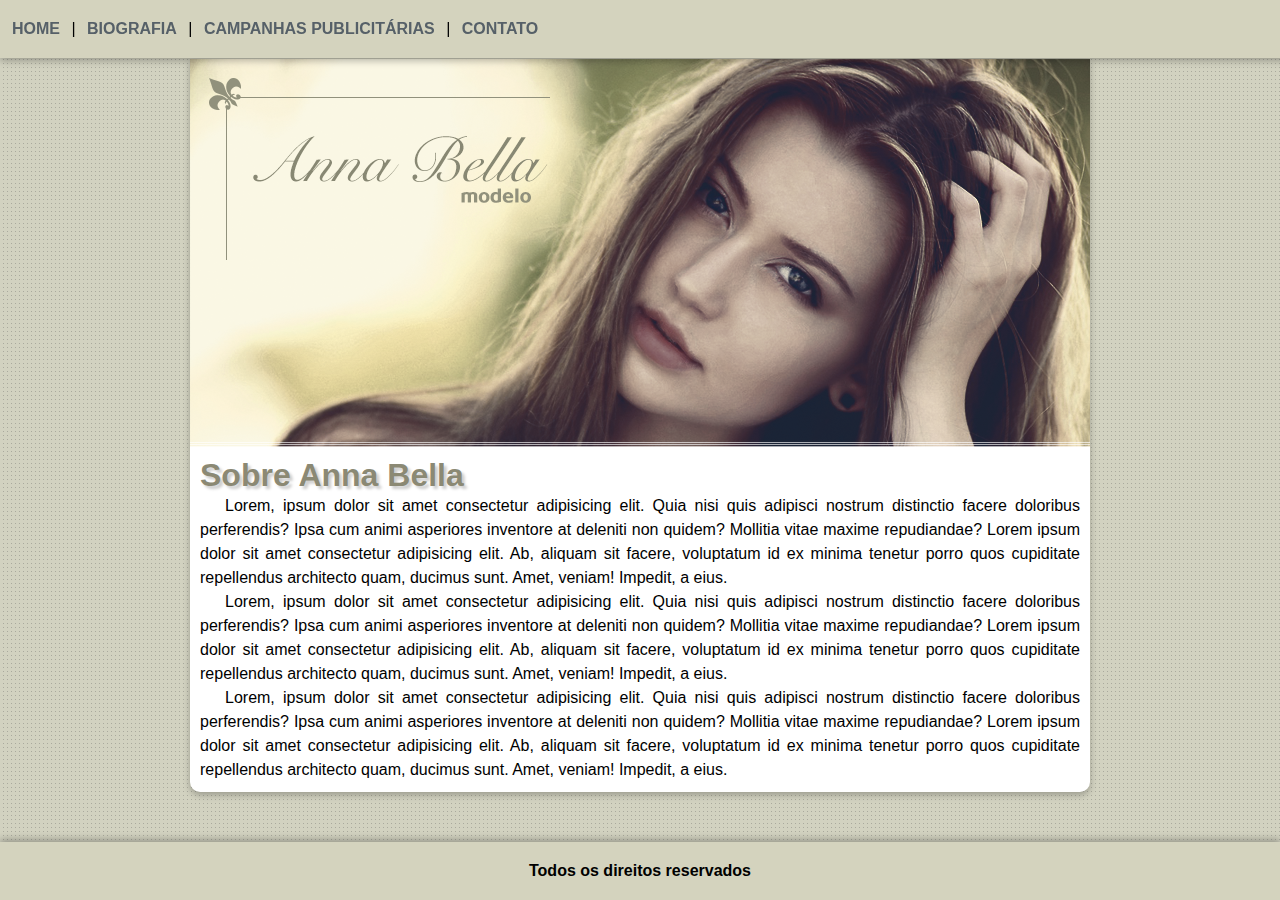
<file: index.html>
<!DOCTYPE html>
<html lang="pt-br">
<head>
    <meta charset="UTF-8">
    <meta http-equiv="X-UA-Compatible" content="IE=edge">
    <meta name="viewport" content="width=device-width, initial-scale=1.0">
    <title>Anna Bella</title>
    <link rel="stylesheet" href="style.css">
    <link rel="shortcut icon" href="imagem/favicon.ico" type="image/x-icon">
</head>
<body>
    <nav>
        <a href="index.html">HOME</a> |
        <a href="biografia.html">BIOGRAFIA</a> |
        <a href="campanhas.html">CAMPANHAS PUBLICITÁRIAS</a> |
        <a href="contato.html">CONTATO</a>
    </nav>
    <header>
        <img src="imagem/capa.png" alt="Foto Anna Bella">
    </header>
    <main>
        <h1>Sobre Anna Bella</h1>
        <p>Lorem, ipsum dolor sit amet consectetur adipisicing elit. Quia nisi quis adipisci nostrum distinctio facere doloribus perferendis? Ipsa cum animi asperiores inventore at deleniti non quidem? Mollitia vitae maxime repudiandae? Lorem ipsum dolor sit amet consectetur adipisicing elit. Ab, aliquam sit facere, voluptatum id ex minima tenetur porro quos cupiditate repellendus architecto quam, ducimus sunt. Amet, veniam! Impedit, a eius.</p>
        <p>Lorem, ipsum dolor sit amet consectetur adipisicing elit. Quia nisi quis adipisci nostrum distinctio facere doloribus perferendis? Ipsa cum animi asperiores inventore at deleniti non quidem? Mollitia vitae maxime repudiandae? Lorem ipsum dolor sit amet consectetur adipisicing elit. Ab, aliquam sit facere, voluptatum id ex minima tenetur porro quos cupiditate repellendus architecto quam, ducimus sunt. Amet, veniam! Impedit, a eius.</p>
        <p>Lorem, ipsum dolor sit amet consectetur adipisicing elit. Quia nisi quis adipisci nostrum distinctio facere doloribus perferendis? Ipsa cum animi asperiores inventore at deleniti non quidem? Mollitia vitae maxime repudiandae? Lorem ipsum dolor sit amet consectetur adipisicing elit. Ab, aliquam sit facere, voluptatum id ex minima tenetur porro quos cupiditate repellendus architecto quam, ducimus sunt. Amet, veniam! Impedit, a eius.</p>
    </main>
    <footer>
        <p>Todos os direitos reservados</p>
    </footer>
</body>
</html>
</file>
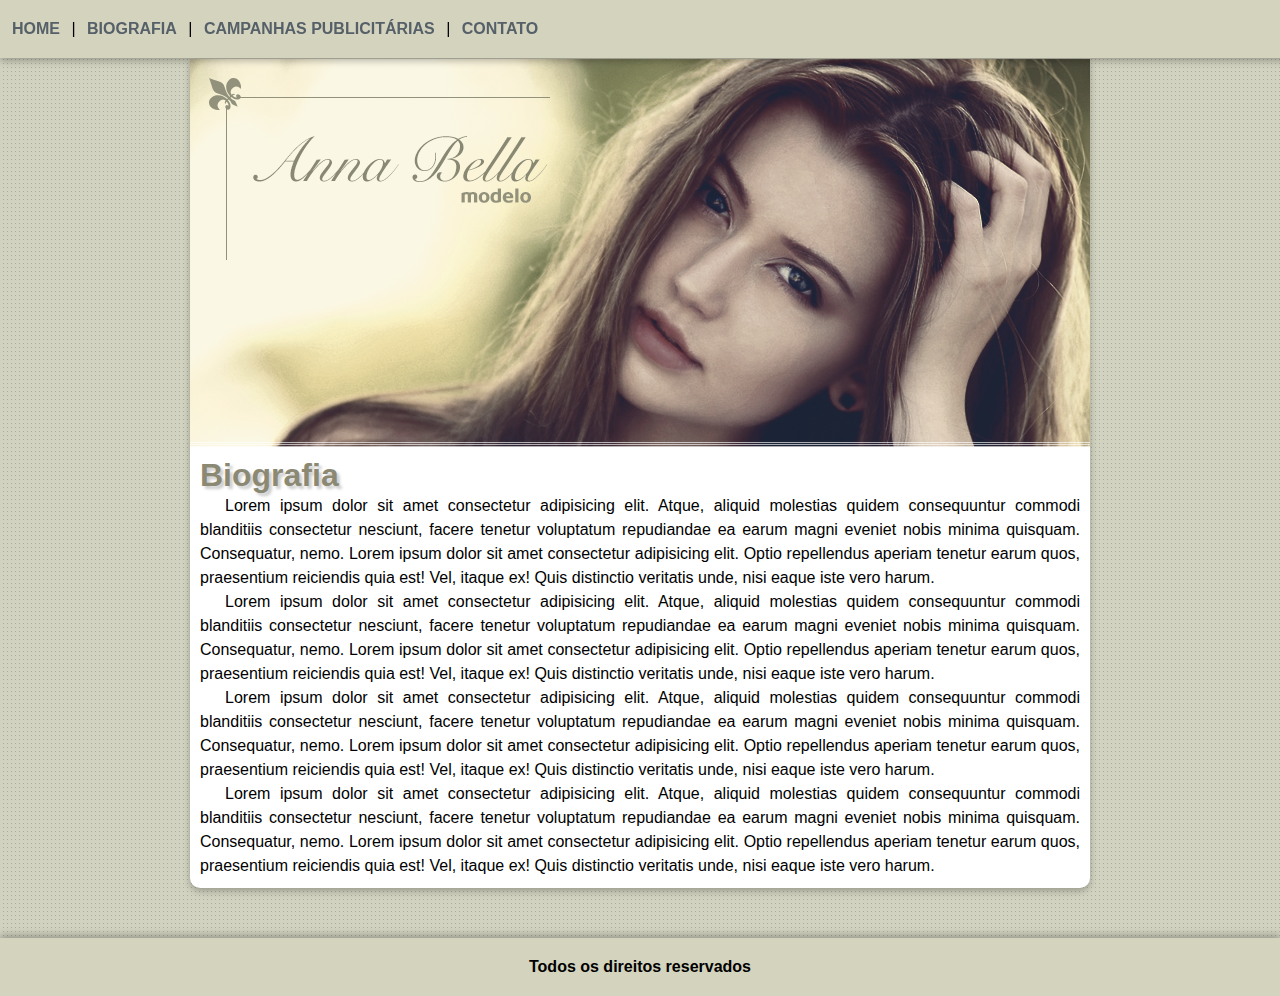
<file: biografia.html>
<!DOCTYPE html>
<html lang="pt-br">
<head>
    <meta charset="UTF-8">
    <meta http-equiv="X-UA-Compatible" content="IE=edge">
    <meta name="viewport" content="width=device-width, initial-scale=1.0">
    <title>Biografia</title>
    <link rel="stylesheet" href="style.css">
    <link rel="shortcut icon" href="imagem/favicon.ico" type="image/x-icon">
</head>
<body>
    <nav>
        <a href="index.html">HOME</a> |
        <a href="biografia.html">BIOGRAFIA</a> |
        <a href="campanhas.html">CAMPANHAS PUBLICITÁRIAS</a> |
        <a href="contato.html">CONTATO</a>
    </nav>
    <header>
        <img src="imagem/capa.png" alt="Foto Anna Bella">
    </header>
    <main>
        <h1>Biografia</h1>
        <p>Lorem ipsum dolor sit amet consectetur adipisicing elit. Atque, aliquid molestias quidem consequuntur commodi blanditiis consectetur nesciunt, facere tenetur voluptatum repudiandae ea earum magni eveniet nobis minima quisquam. Consequatur, nemo. Lorem ipsum dolor sit amet consectetur adipisicing elit. Optio repellendus aperiam tenetur earum quos, praesentium reiciendis quia est! Vel, itaque ex! Quis distinctio veritatis unde, nisi eaque iste vero harum.</p>
        <p>Lorem ipsum dolor sit amet consectetur adipisicing elit. Atque, aliquid molestias quidem consequuntur commodi blanditiis consectetur nesciunt, facere tenetur voluptatum repudiandae ea earum magni eveniet nobis minima quisquam. Consequatur, nemo. Lorem ipsum dolor sit amet consectetur adipisicing elit. Optio repellendus aperiam tenetur earum quos, praesentium reiciendis quia est! Vel, itaque ex! Quis distinctio veritatis unde, nisi eaque iste vero harum.</p>
        <p>Lorem ipsum dolor sit amet consectetur adipisicing elit. Atque, aliquid molestias quidem consequuntur commodi blanditiis consectetur nesciunt, facere tenetur voluptatum repudiandae ea earum magni eveniet nobis minima quisquam. Consequatur, nemo. Lorem ipsum dolor sit amet consectetur adipisicing elit. Optio repellendus aperiam tenetur earum quos, praesentium reiciendis quia est! Vel, itaque ex! Quis distinctio veritatis unde, nisi eaque iste vero harum.</p>
        <p>Lorem ipsum dolor sit amet consectetur adipisicing elit. Atque, aliquid molestias quidem consequuntur commodi blanditiis consectetur nesciunt, facere tenetur voluptatum repudiandae ea earum magni eveniet nobis minima quisquam. Consequatur, nemo. Lorem ipsum dolor sit amet consectetur adipisicing elit. Optio repellendus aperiam tenetur earum quos, praesentium reiciendis quia est! Vel, itaque ex! Quis distinctio veritatis unde, nisi eaque iste vero harum.</p>
    </main>
    <footer>
        <p>Todos os direitos reservados</p>
    </footer>
</body>
</html>
</file>
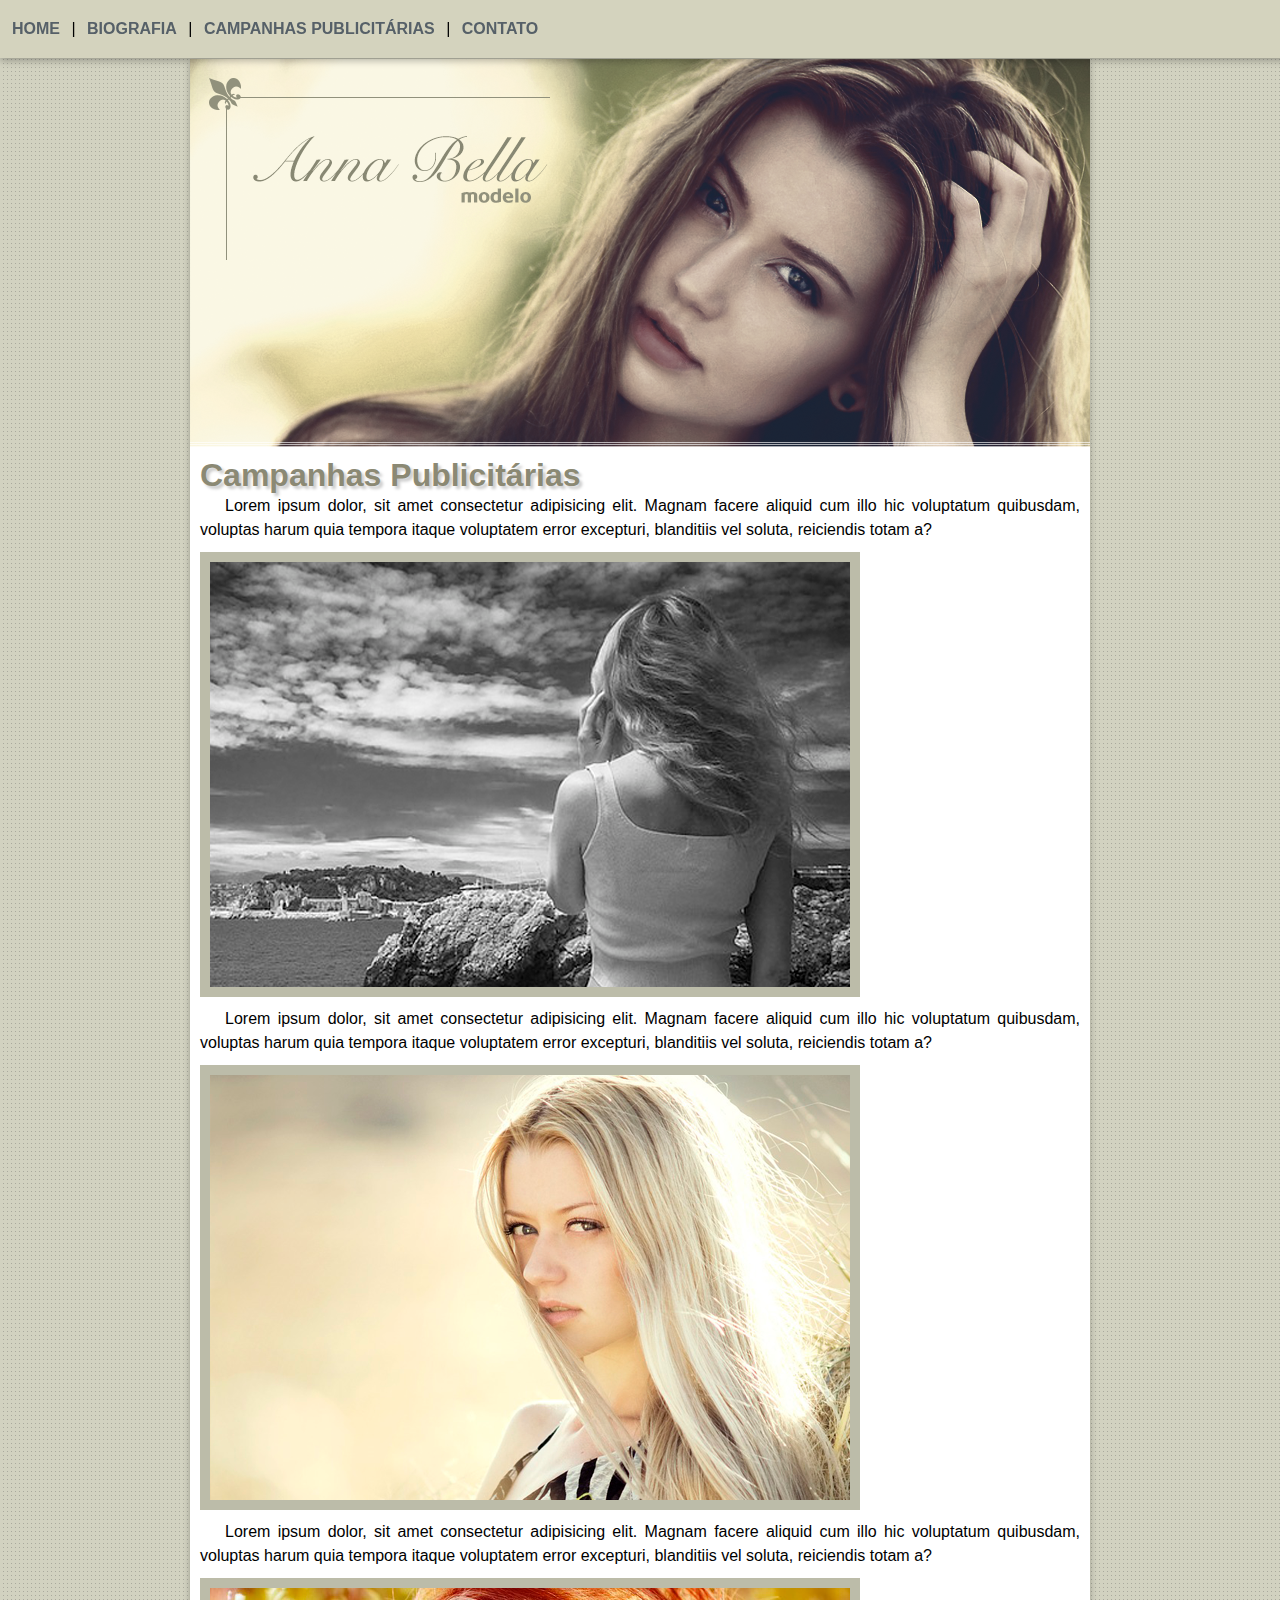
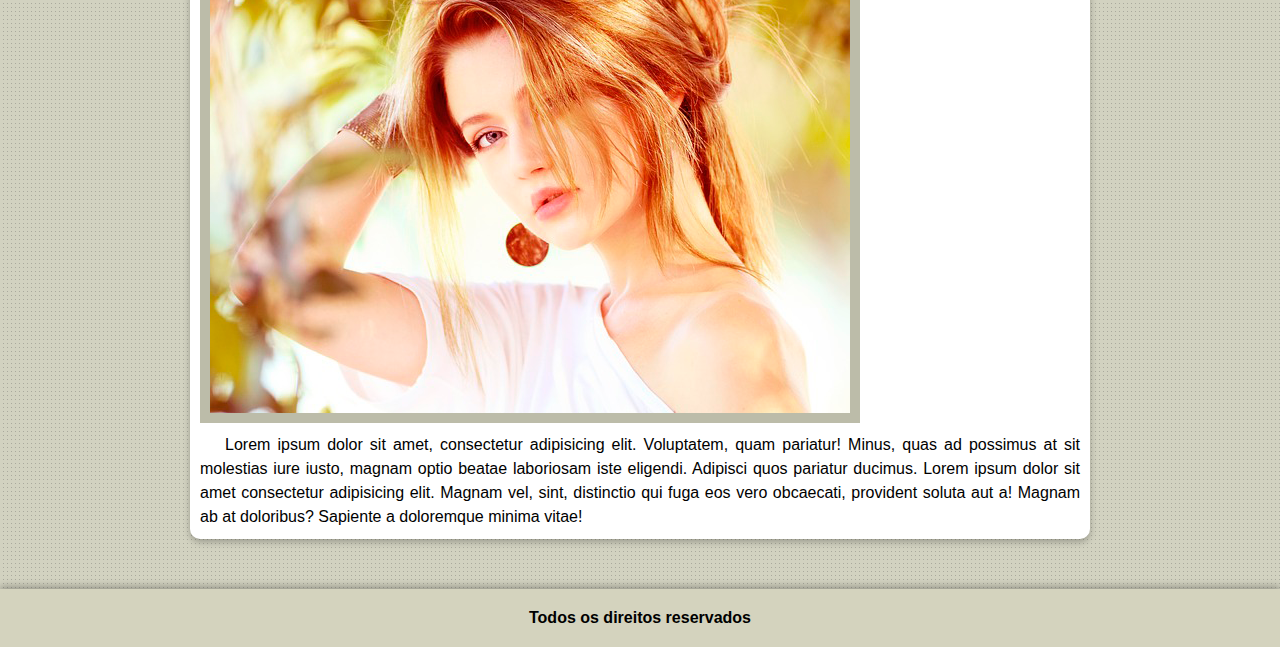
<file: campanhas.html>
<!DOCTYPE html>
<html lang="pt-br">
<head>
    <meta charset="UTF-8">
    <meta http-equiv="X-UA-Compatible" content="IE=edge">
    <meta name="viewport" content="width=device-width, initial-scale=1.0">
    <title>campanhas Publicitárias</title>
    <link rel="stylesheet" href="style.css">
    <link rel="shortcut icon" href="imagem/favicon.ico" type="image/x-icon">
</head>
<body>
    <nav>
        <a href="index.html">HOME</a> |
        <a href="biografia.html">BIOGRAFIA</a> |
        <a href="campanhas.html">CAMPANHAS PUBLICITÁRIAS</a> |
        <a href="contato.html">CONTATO</a>
    </nav>
    <header>
        <img src="imagem/capa.png" alt="Foto Anna Bella">
    </header>
    <main>
        <h1>Campanhas Publicitárias</h1>
        <p>Lorem ipsum dolor, sit amet consectetur adipisicing elit. Magnam facere aliquid cum illo hic voluptatum quibusdam, voluptas harum quia tempora itaque voluptatem error excepturi, blanditiis vel soluta, reiciendis totam a?</p>
        <img src="imagem/foto1.png" alt="Foto Anna Bella 1">
        <p>Lorem ipsum dolor, sit amet consectetur adipisicing elit. Magnam facere aliquid cum illo hic voluptatum quibusdam, voluptas harum quia tempora itaque voluptatem error excepturi, blanditiis vel soluta, reiciendis totam a?</p>
        <img src="imagem/foto2.png" alt="Foto Anna Bella 2">
        <p>Lorem ipsum dolor, sit amet consectetur adipisicing elit. Magnam facere aliquid cum illo hic voluptatum quibusdam, voluptas harum quia tempora itaque voluptatem error excepturi, blanditiis vel soluta, reiciendis totam a?</p>
        <img src="imagem/foto3.png" alt="Foto Anna Bella 3">
        <p>Lorem ipsum dolor sit amet, consectetur adipisicing elit. Voluptatem, quam pariatur! Minus, quas ad possimus at sit molestias iure iusto, magnam optio beatae laboriosam iste eligendi. Adipisci quos pariatur ducimus. Lorem ipsum dolor sit amet consectetur adipisicing elit. Magnam vel, sint, distinctio qui fuga eos vero obcaecati, provident soluta aut a! Magnam ab at doloribus? Sapiente a doloremque minima vitae!</p>
    </main>
    <footer>
        <p>Todos os direitos reservados</p>
    </footer>
</body>
</html>
</file>
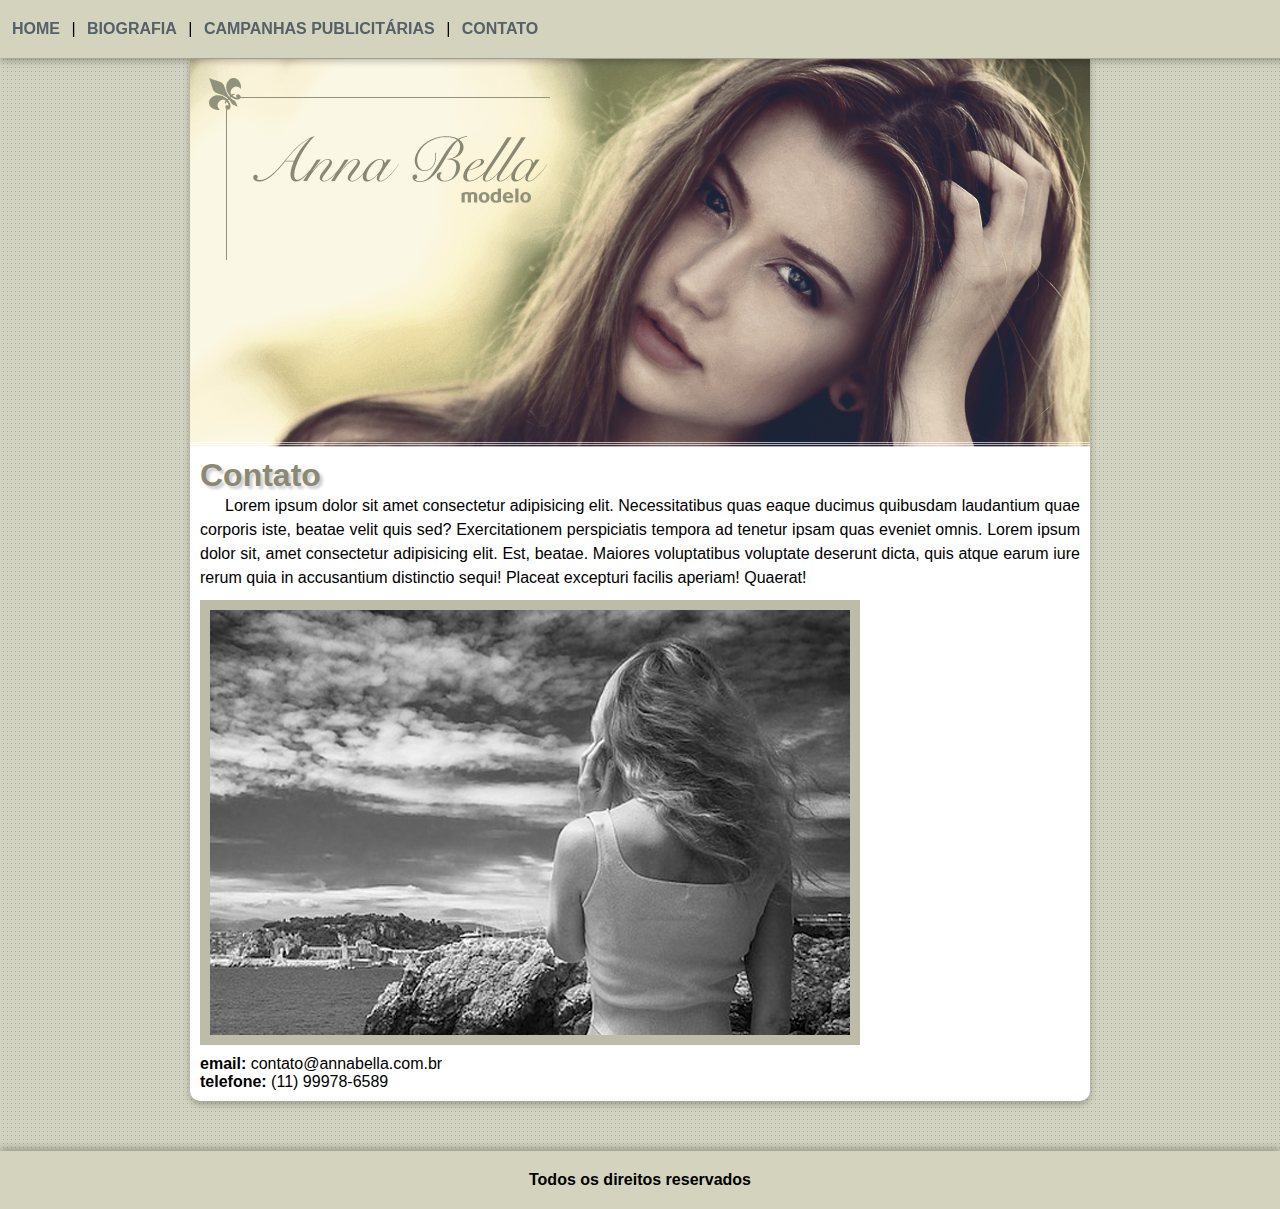
<file: contato.html>
<!DOCTYPE html>
<html lang="pt-br">
<head>
    <meta charset="UTF-8">
    <meta http-equiv="X-UA-Compatible" content="IE=edge">
    <meta name="viewport" content="width=device-width, initial-scale=1.0">
    <title>Contato</title>
    <link rel="stylesheet" href="style.css">
    <link rel="shortcut icon" href="imagem/favicon.ico" type="image/x-icon">
</head>
<body>
    <nav>
        <a href="index.html">HOME</a> |
        <a href="biografia.html">BIOGRAFIA</a> |
        <a href="campanhas.html">CAMPANHAS PUBLICITÁRIAS</a> |
        <a href="contato.html">CONTATO</a>
    </nav>
    <header>
        <img src="imagem/capa.png" alt="Foto Anna Bella">
    </header>
    <main>
        <h1>Contato</h1>
        <p>Lorem ipsum dolor sit amet consectetur adipisicing elit. Necessitatibus quas eaque ducimus quibusdam laudantium quae corporis iste, beatae velit quis sed? Exercitationem perspiciatis tempora ad tenetur ipsam quas eveniet omnis. Lorem ipsum dolor sit, amet consectetur adipisicing elit. Est, beatae. Maiores voluptatibus voluptate deserunt dicta, quis atque earum iure rerum quia in accusantium distinctio sequi! Placeat excepturi facilis aperiam! Quaerat!</p>
        <img src="imagem/foto1.png" alt="Foto Anna Bella 1">
        <div>
            <p><strong>email:</strong> contato@annabella.com.br <br> <strong>telefone:</strong> (11) 99978-6589</p>
        </div>
    </main>
    <footer>
        <p>Todos os direitos reservados</p>
    </footer>
</body>
</html>
</file>
<file: style.css>
@charset "UTF-8";

*{
    margin: auto;
}

body{
    font-family: Arial, Helvetica, sans-serif;
    background: #d2d2c1 url(imagem/fundo.png);
    margin-top: 59px;
}

header > img{
    display: block;
    max-width: 100%;
    min-width: 220px;
    box-shadow: 0px 3px 7px rgba(0, 0, 0, 0.267);
}

nav{
    background: #D4D3BE;
    padding: 20px;
    padding-left: 5px;
    box-shadow: 0px 3px 7px rgba(0, 0, 0, 0.267);
    position: fixed;
    top: 0px;
    width: 100%;
}

nav > a{
    font-weight: bold;
    text-decoration: none;
    color: #566068;
    padding: 7px;
    border-radius: 5px;
}

nav > a:hover{
    transition-duration: .5s;
    background-color: #566068;
    color: #D4D3BE;
}

main{
    background-color: white;
    max-width: 880px;
    min-width: 200px;
    margin: 0px auto 50px auto;
    padding: 10px;
    box-shadow: 0px 3px 7px rgba(0, 0, 0, 0.267);
    border-radius: 0px 0px 10px 10px;
}

main > h1{
    font-size: 1,1em;
    color: #8B8974;
    text-shadow: 3px 3px 3px rgba(0, 0, 0, 0.205);
}

main > p{
    text-indent: 25px;
    text-align: justify;
    line-height: 1.5em;
}

main > img{   
    display: block;
    max-width: 95%;
    margin: 10px 0px;
    border: 10px solid #BCBCA9;
}

footer{
    background-color: #D4D3BE;
    font-weight: bold;
    text-align: center;
    padding: 20px;
    box-shadow: 0px -3px 7px rgba(0, 0, 0, 0.267);
}
</file>
